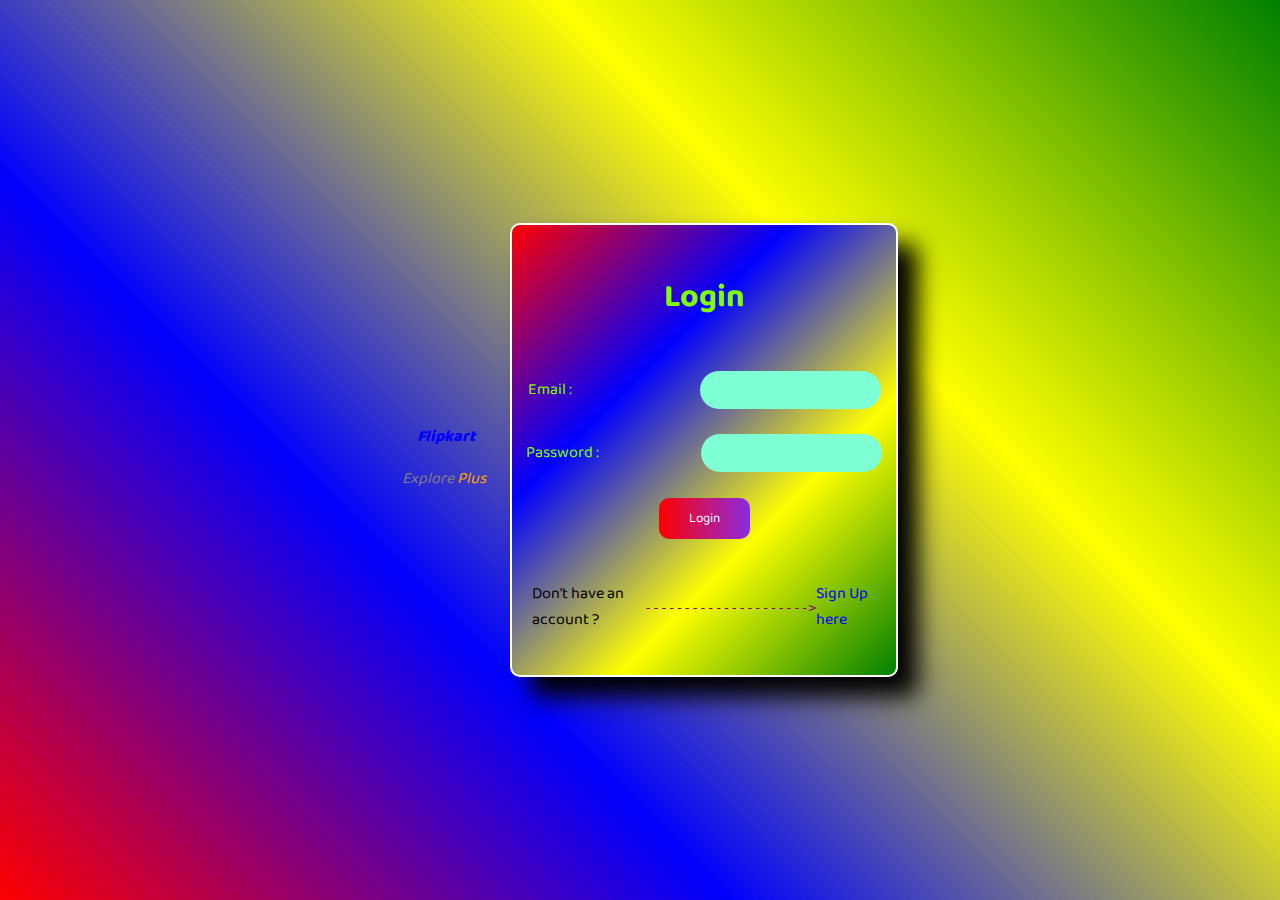
<file: login.html>
<!DOCTYPE html>
<html lang="en">
    <head>
        <meta charset="UTF-8" />
        <meta name="viewport" content="width=device-width, initial-scale=1.0" />
        <title>Login</title>
        <link rel="preconnect" href="https://fonts.googleapis.com" />
        <link rel="preconnect" href="https://fonts.gstatic.com" crossorigin />
        <link
            href="https://fonts.googleapis.com/css2?family=Baloo+Bhai+2:wght@600&display=swap"
            rel="stylesheet"
        />
        <link
            rel="stylesheet"
            href="https://cdnjs.cloudflare.com/ajax/libs/font-awesome/6.4.2/css/all.min.css"
            integrity="sha512-z3gLpd7yknf1YoNbCzqRKc4qyor8gaKU1qmn+CShxbuBusANI9QpRohGBreCFkKxLhei6S9CQXFEbbKuqLg0DA=="
            crossorigin="anonymous"
            referrerpolicy="no-referrer"
        />
        <link rel="stylesheet" href="login.css" />
    </head>
    <body>
        <div id="nav">
            <div class="nav-left">
                <div class="nav-left-1">
                    <p>Flipkart</p>
                </div>
                <div class="nav-left-2">
                    Explore <span>Plus</span>
                    <i class="fa-solid fa-plus fa-xl"></i>
                </div>
            </div>
        </div>
        <form id="login">
            <h1>Login</h1>
            <div id="emailid">
                <label for="email">Email : </label>
                <input type="email" id="email" required />
            </div>
            <div id="passwordid">
                <label for="password">Password : </label>
                <input type="password" id="password" required />
            </div>
            <div>
                <button id="loginbutton">Login</button>
            </div>
            <div id="signup">
                <p>Don't have an account ?</p>
                <pre>---------------------></pre>
                <a href="signup.html" target="_blank"
                    >Sign Up here</a
                >
            </div>
        </form>
    </body>
</html>
</file>
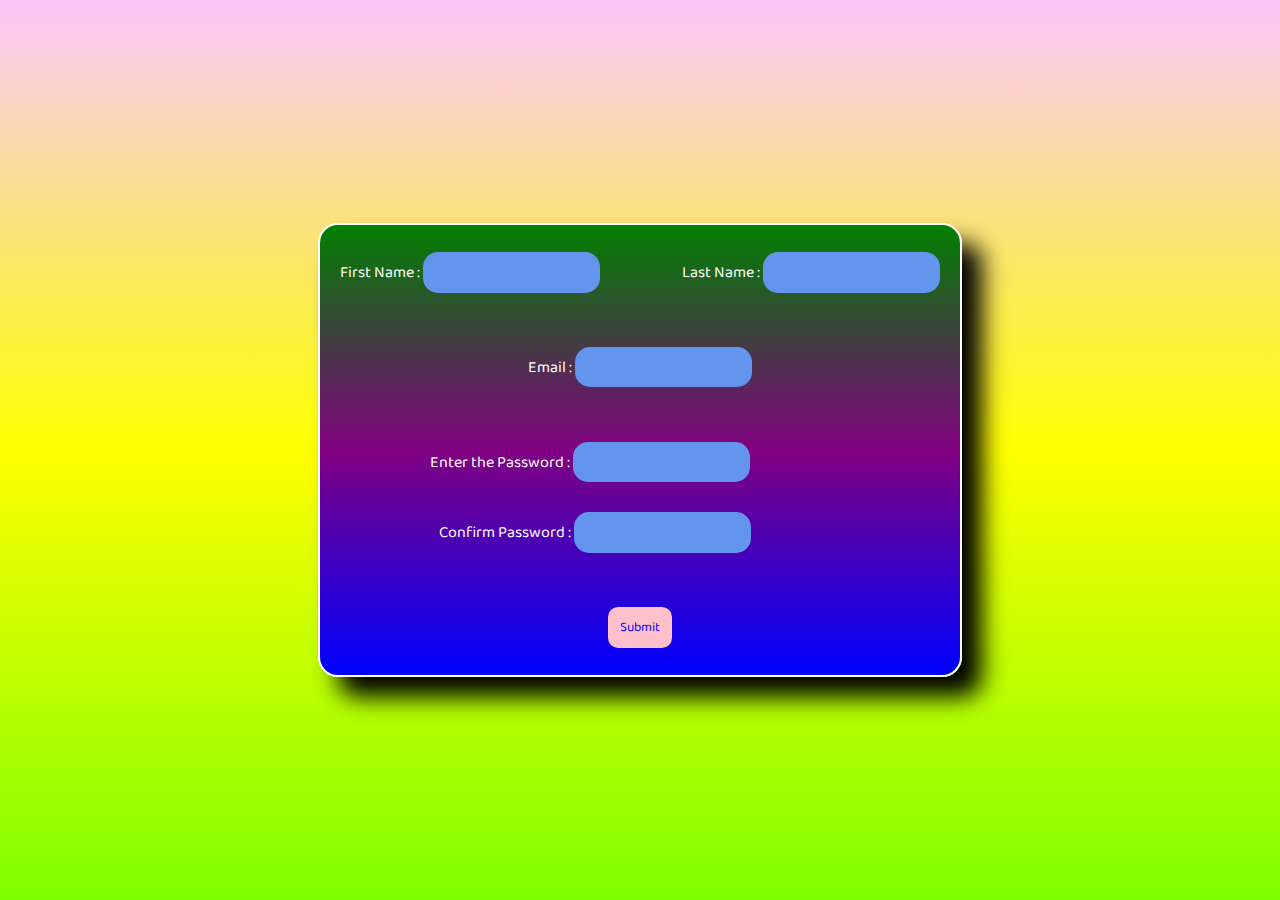
<file: signup.html>
<!DOCTYPE html>
<html lang="en">
    <head>
        <meta charset="UTF-8" />
        <meta name="viewport" content="width=device-width, initial-scale=1.0" />
        <title>Sign Up</title>
        <link rel="preconnect" href="https://fonts.googleapis.com" />
        <link rel="preconnect" href="https://fonts.gstatic.com" crossorigin />
        <link
            href="https://fonts.googleapis.com/css2?family=Baloo+Bhai+2:wght@600&display=swap"
            rel="stylesheet"
        />
        <link
            rel="stylesheet"
            href="https://cdnjs.cloudflare.com/ajax/libs/font-awesome/6.4.2/css/all.min.css"
            integrity="sha512-z3gLpd7yknf1YoNbCzqRKc4qyor8gaKU1qmn+CShxbuBusANI9QpRohGBreCFkKxLhei6S9CQXFEbbKuqLg0DA=="
            crossorigin="anonymous"
            referrerpolicy="no-referrer"
        />
        <link rel="stylesheet" href="signup.css" />
    </head>
    <body>
        <header></header>
        <main>
            <form id="signup">
                <div id="column1">
                    <div id="fn">
                        <label for="firstname">First Name : </label>
                        <input type="text" id="firstname" />
                    </div>
                    <div id="ln">
                        <label for="lastname">Last Name : </label>
                        <input type="text" id="lastname" />
                    </div>
                </div>
                <div id="column2">
                    <div id="email">
                        <label for="emailid">Email : </label>
                        <input type="email" id="emailid" required />
                    </div>
                </div>
                <div id="column3">
                    <div class="password">
                        <label for="password">Enter the Password : </label>
                        <input type="password" id="password" required />
                    </div>
                    <div class="confirmpassword">
                        <label for="confirmpassword">Confirm Password : </label>
                        <input type="password" id="confirmpassword" required />
                    </div>
                </div>
                <div id="submit">
                    <button type="submit">Submit</button>
                </div>
            </form>
        </main>
    </body>
</html>
</file>
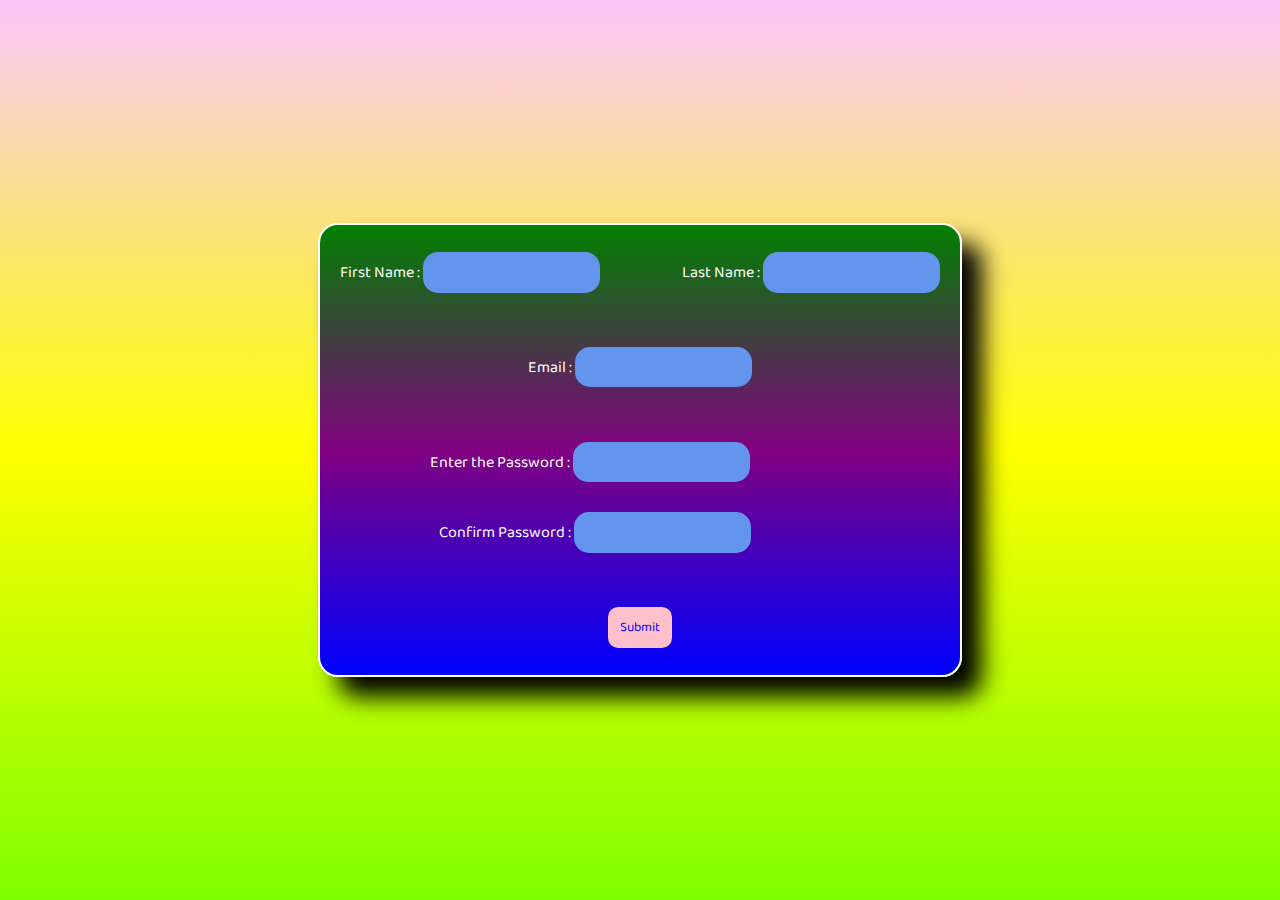
<file: singup.html>
<!DOCTYPE html>
<html lang="en">
    <head>
        <meta charset="UTF-8" />
        <meta name="viewport" content="width=device-width, initial-scale=1.0" />
        <title>Sign Up</title>
        <link rel="preconnect" href="https://fonts.googleapis.com" />
        <link rel="preconnect" href="https://fonts.gstatic.com" crossorigin />
        <link
            href="https://fonts.googleapis.com/css2?family=Baloo+Bhai+2:wght@600&display=swap"
            rel="stylesheet"
        />
        <link
            rel="stylesheet"
            href="https://cdnjs.cloudflare.com/ajax/libs/font-awesome/6.4.2/css/all.min.css"
            integrity="sha512-z3gLpd7yknf1YoNbCzqRKc4qyor8gaKU1qmn+CShxbuBusANI9QpRohGBreCFkKxLhei6S9CQXFEbbKuqLg0DA=="
            crossorigin="anonymous"
            referrerpolicy="no-referrer"
        />
        <link rel="stylesheet" href="signup.css" />
    </head>
    <body>
        <header></header>
        <main>
            <form id="signup">
                <div id="column1">
                    <div id="fn">
                        <label for="firstname">First Name : </label>
                        <input type="text" id="firstname" />
                    </div>
                    <div id="ln">
                        <label for="lastname">Last Name : </label>
                        <input type="text" id="lastname" />
                    </div>
                </div>
                <div id="column2">
                    <div id="email">
                        <label for="emailid">Email : </label>
                        <input type="email" id="emailid" />
                    </div>
                </div>
                <div id="column3">
                    <div class="password">
                        <label for="password">Enter the Password : </label>
                        <input type="password" id="password" />
                    </div>
                    <div class="confirmpassword">
                        <label for="confirmpassword">Confirm Password : </label>
                        <input type="password" id="confirmpassword" />
                    </div>
                </div>
                <div id="submit">
                    <button type="submit">Submit</button>
                </div>
            </form>
        </main>
    </body>
</html>
</file>
<file: login.css>
body {
    margin: 0;
    padding: 0;
    width: 100vw;
    height: 100vh;
    background: linear-gradient(45deg, red, blue, yellow, green);
    display: flex;
    justify-content: center;
    align-items: center;
    font-family: 'Baloo Bhai 2', sans-serif;
}
.nav {
    height: 10vh;
    background-color: white;
    display: flex;
    justify-content: space-between;
    align-items: center;
    /* z-index: 1; */
    background-color: white;
    border-radius: 10px;
    width: 100vw;
}
.nav-left {
    display: flex;
    justify-content: center;
    align-items: start;
    flex-direction: column;
    width: 10vw;
}
.nav-left-1 {
    color: blue;
    font-weight: 900;
    font-style: italic;
    padding-left: 35px;
}
.nav-left-2 {
    color: grey;
    padding-left: 20px;
    font-style: italic;
}
.nav-left-2 span {
    color: orange;
    font-style: italic;
}
#login {
    display: flex;
    justify-content: space-evenly;
    align-items: center;
    height: 50vh;
    width: 30vw;
    flex-direction: column;
    color: chartreuse;
    border-radius: 10px;
    border: 2px solid white;
    background: linear-gradient(135deg, red, blue, yellow, green);
    transition: all 0.5s ease-in-out;
    box-shadow: 20px 20px 25px black;
}
#loginbutton {
    border-radius: 10px;
    padding: 10px 30px;
    border: none;
    background: linear-gradient(90deg, red, blueviolet);
    color: white;
    transition: all 0.5s ease-in-out;
    font-family: 'Baloo Bhai 2', sans-serif;
    cursor: pointer;
}
#emailid {
    display: flex;
    justify-content: space-around;
    align-items: center;
    gap: 10vw;
}
#passwordid {
    display: flex;
    justify-content: space-around;
    align-items: center;
    gap: 8vw;
}
input {
    border: none;
    border-radius: 20px;
    height: 4vh;
    background-color: aquamarine;
    color: blue;
}
#signup {
    width: 100%;
    display: flex;
    justify-content: space-between;
    align-items: center;
}
#signup p {
    color: rgb(0, 0, 0);
    padding-left: 20px;
}
#signup a {
    text-decoration: none;
    color: blue;
    padding-right: 20px;
}
pre {
    color: purple;
}
</file>
<file: signup.css>
* {
    margin: 0;
    padding: 0;
}
body {
    background: linear-gradient(#fac6fa, yellow, chartreuse);
    width: 100%;
    height: 100vh;
    display: flex;
    justify-content: center;
    align-items: center;
    font-family: 'Baloo Bhai 2', sans-serif;
}
#signup {
    display: flex;
    justify-content: space-around;
    align-items: center;
    flex-direction: column;
    width: 50vw;
    height: 50vh;
    border: 2px solid white;
    border-radius: 20px;
    background: linear-gradient(green, purple, blue);
    box-shadow: 20px 20px 25px black;
}
#column1 {
    display: flex;
    justify-content: space-between;
    align-items: center;
    width: 100%;
}
#column2 {
    display: flex;
    justify-content: center;
    align-items: center;
    width: 100%;
}
#column3 {
    display: flex;
    justify-content: space-between;
    align-items: center;
    flex-direction: column;
    gap: 30px;
    width: 100%;
}
button {
    width: 5vw;
    padding: 10px;
    border: none;
    border-radius: 10px;
    color: blue;
    background-color: pink;
    font-family: 'Baloo Bhai 2', sans-serif;
    cursor: pointer;
}
#fn {
    padding-left: 20px;
}
#ln {
    padding-right: 20px;
}
.password {
    padding-right: 100px;
}
.confirmpassword {
    padding-right: 90px;
}
input {
    height: 4.5vh;
    border-radius: 15px;
    border: none;
    background-color: cornflowerblue;
    color: yellow;
}
label {
    color: white;
}
</file>
